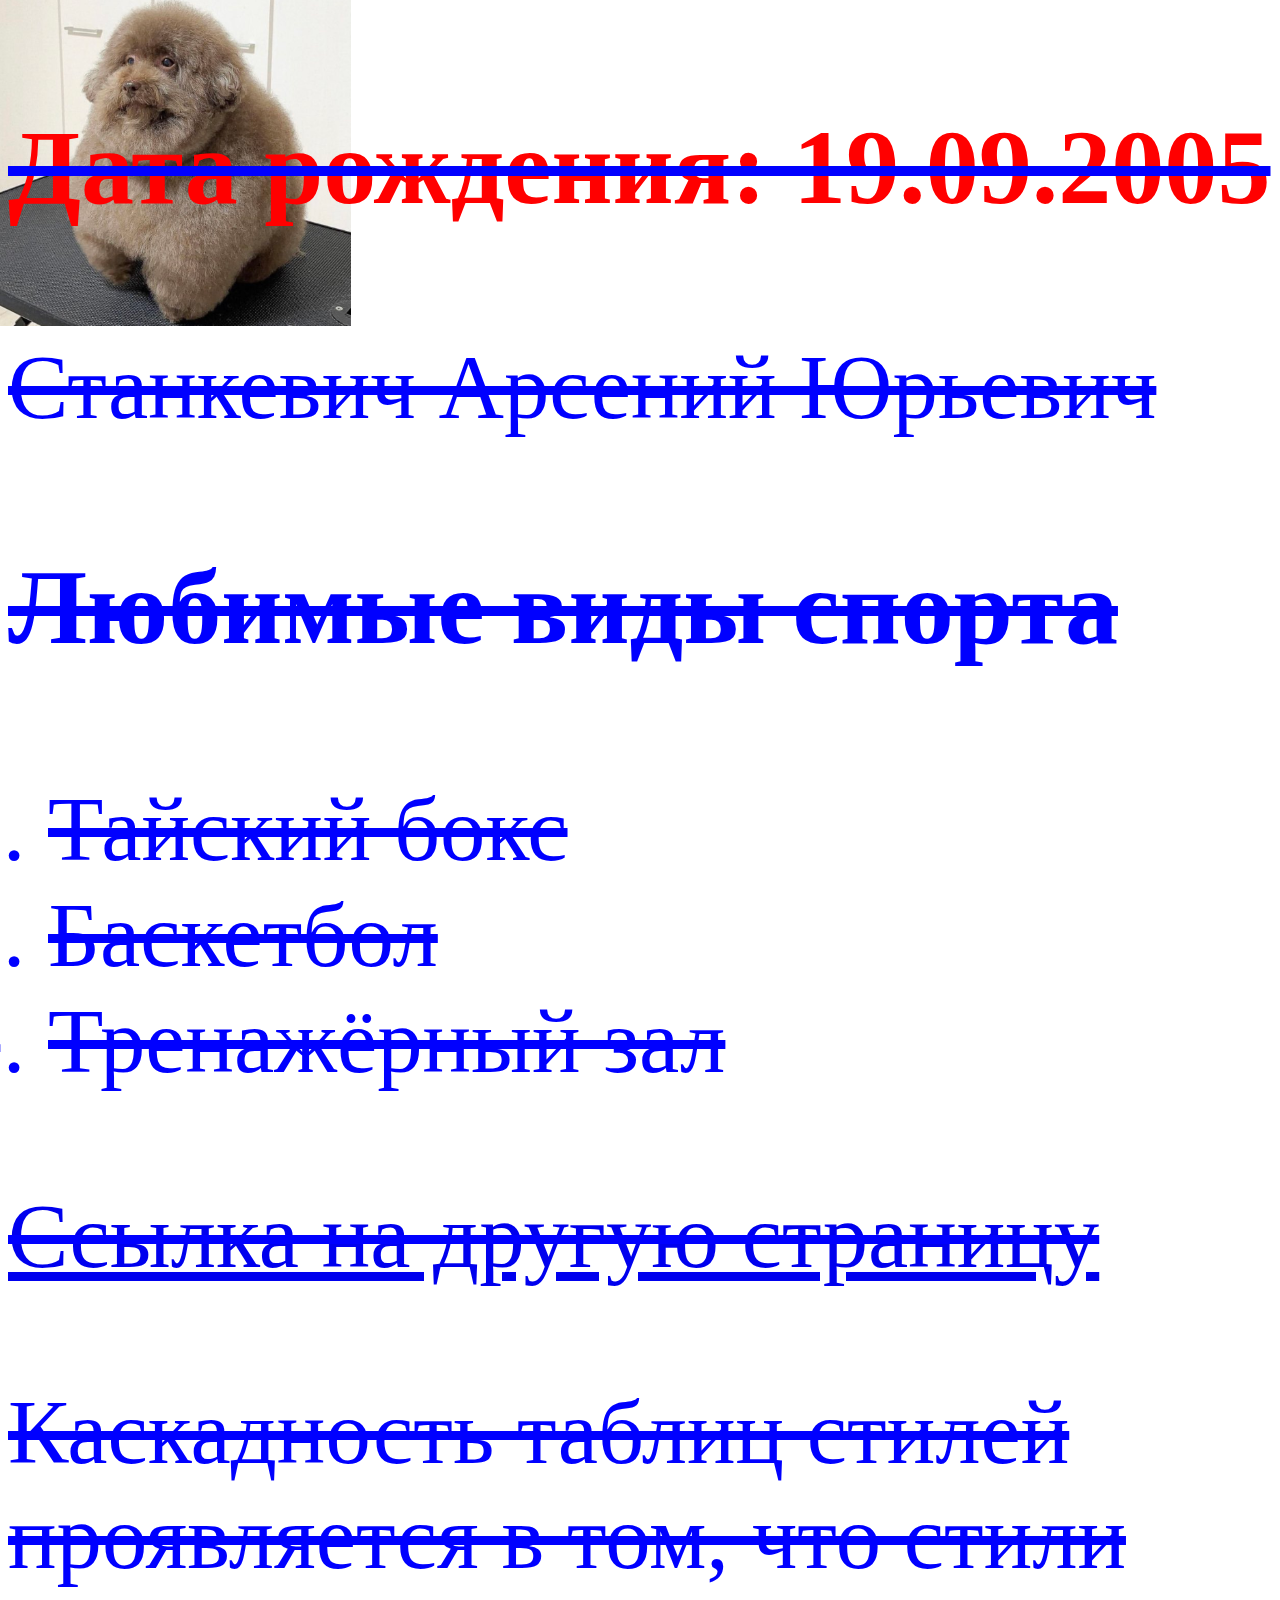
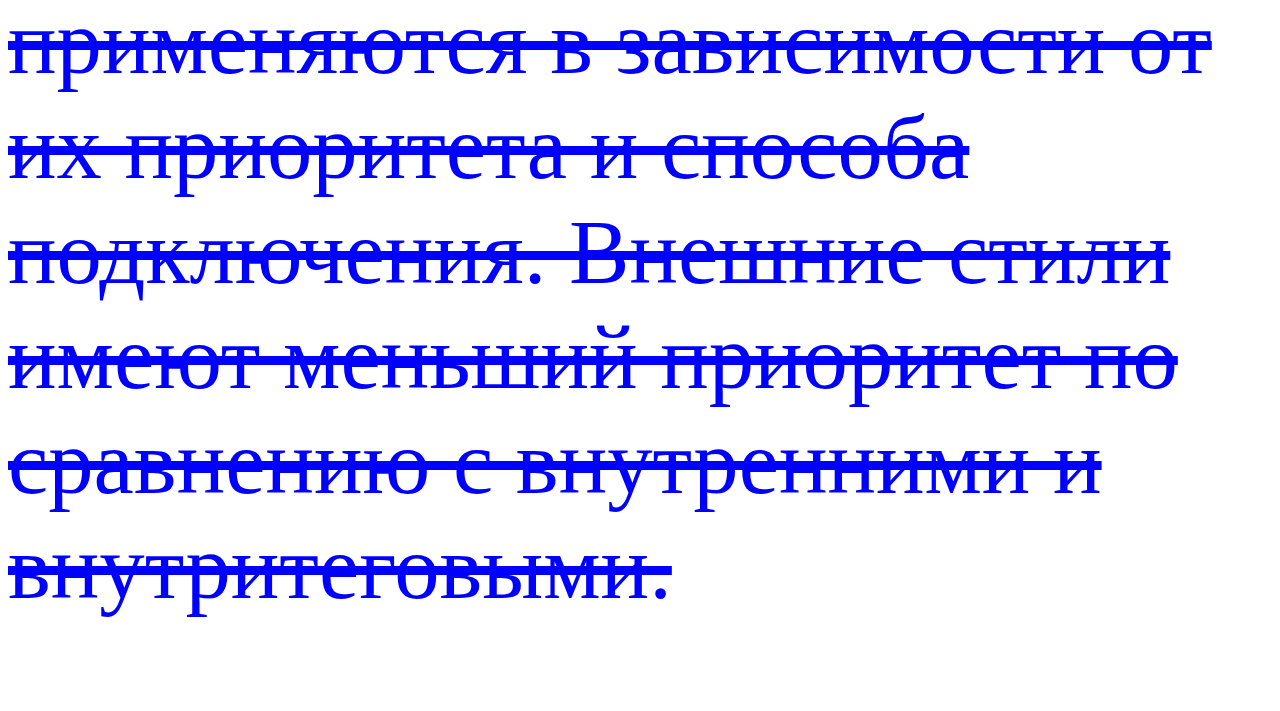
<file: CSS/index.html>
<!DOCTYPE html>
<html lang="ru">
<head>
    <meta charset="UTF-8">
    <meta name="viewport" content="width=device-width, initial-scale=1.0">
    <title>Студент Арсений Станкевич Юрьевич</title>
    <!-- Подключение внешнего файла стилей -->
    <link rel="stylesheet" href="styles.css">
    <!-- Глобальная таблица стилей -->
    <style>
        /* Комментарий 1: Глобальные стили для ссылок */
        a:visited {
            color: green;
            text-decoration: none;
        }
        a:active {
            color: blue;
            text-decoration: none;
        }
    </style>
</head>
<body>
<!-- Внутритеговое включение таблицы стилей -->
<h3 style="color: red; text-align: justify;">Дата рождения: 19.09.2005</h3>

<p>Станкевич Арсений Юрьевич</p>

<h3>Любимые виды спорта</h3>
<!-- Применение селектора-класса -->
<ol class="sports-list">
    <li>Тайский бокс</li>
    <li>Баскетбол</li>
    <li>Тренажёрный зал</li>
</ol>

<a href="anotherpage.html">Ссылка на другую страницу</a>

<p>Каскадность таблиц стилей проявляется в том, что стили применяются в зависимости от их приоритета и способа подключения. Внешние стили имеют меньший приоритет по сравнению с внутренними и внутритеговыми.</p>
</body>
</html>
</file>
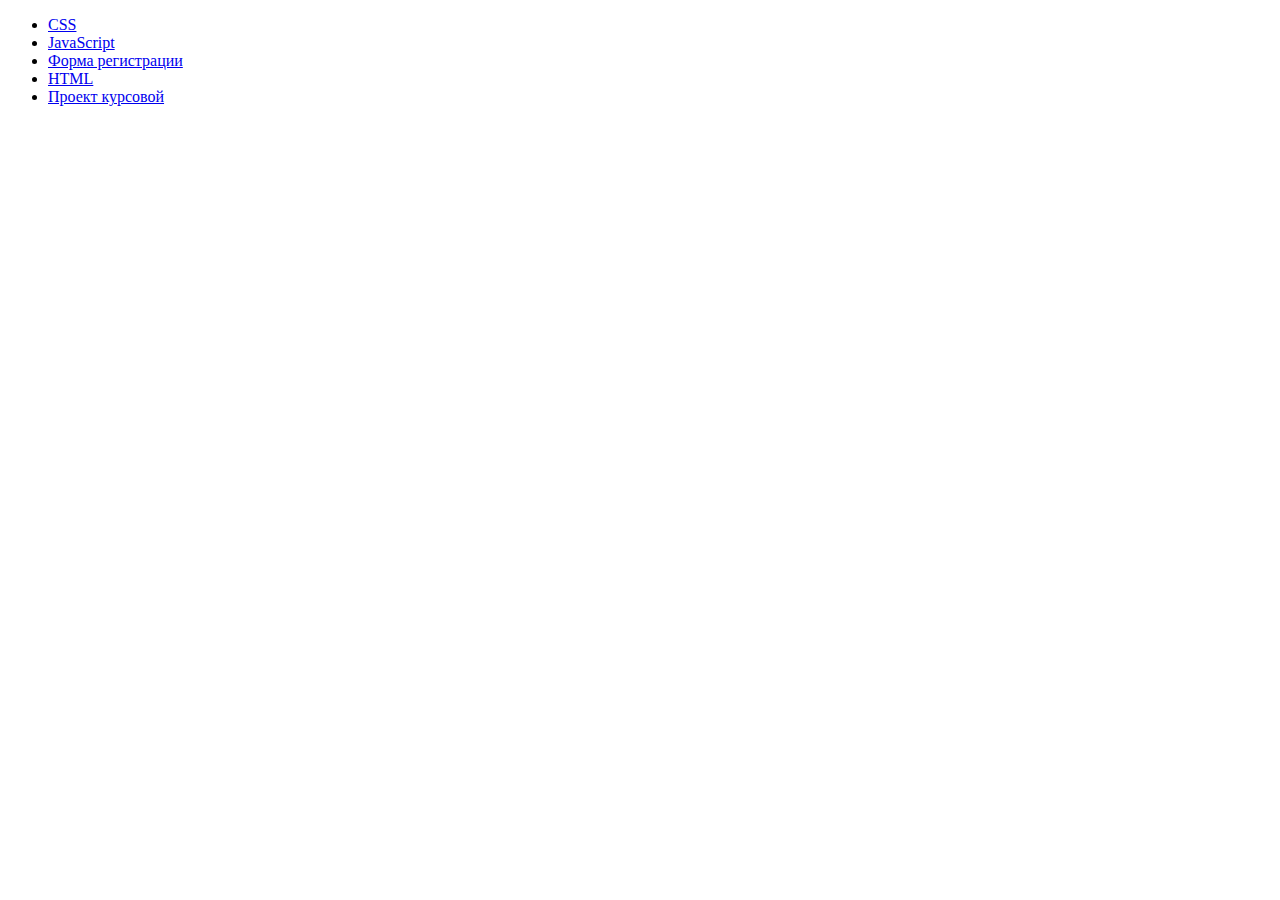
<file: SSILKA.html>
<!DOCTYPE html>
<html lang="en">
<head>
    <meta charset="UTF-8">
    <meta name="viewport" content="width=device-width, initial-scale=1.0">
    <title>Document</title>
</head>
<body>
<ul>
    <li><a href="CSS/index.html">CSS </a></li>
    <li><a href="JavaScript/JS.html">JavaScript</a></li>
    <li><a href="Tem/index.html">Форма регистрации</a></li>
    <li><a href="HTML/Arsen2.html">HTML</a></li>
    <li><a href="Kursovoi%20sait/Kursovoi sait.html">Проект курсовой</a></li>
</ul>
</body>
</html>
</file>
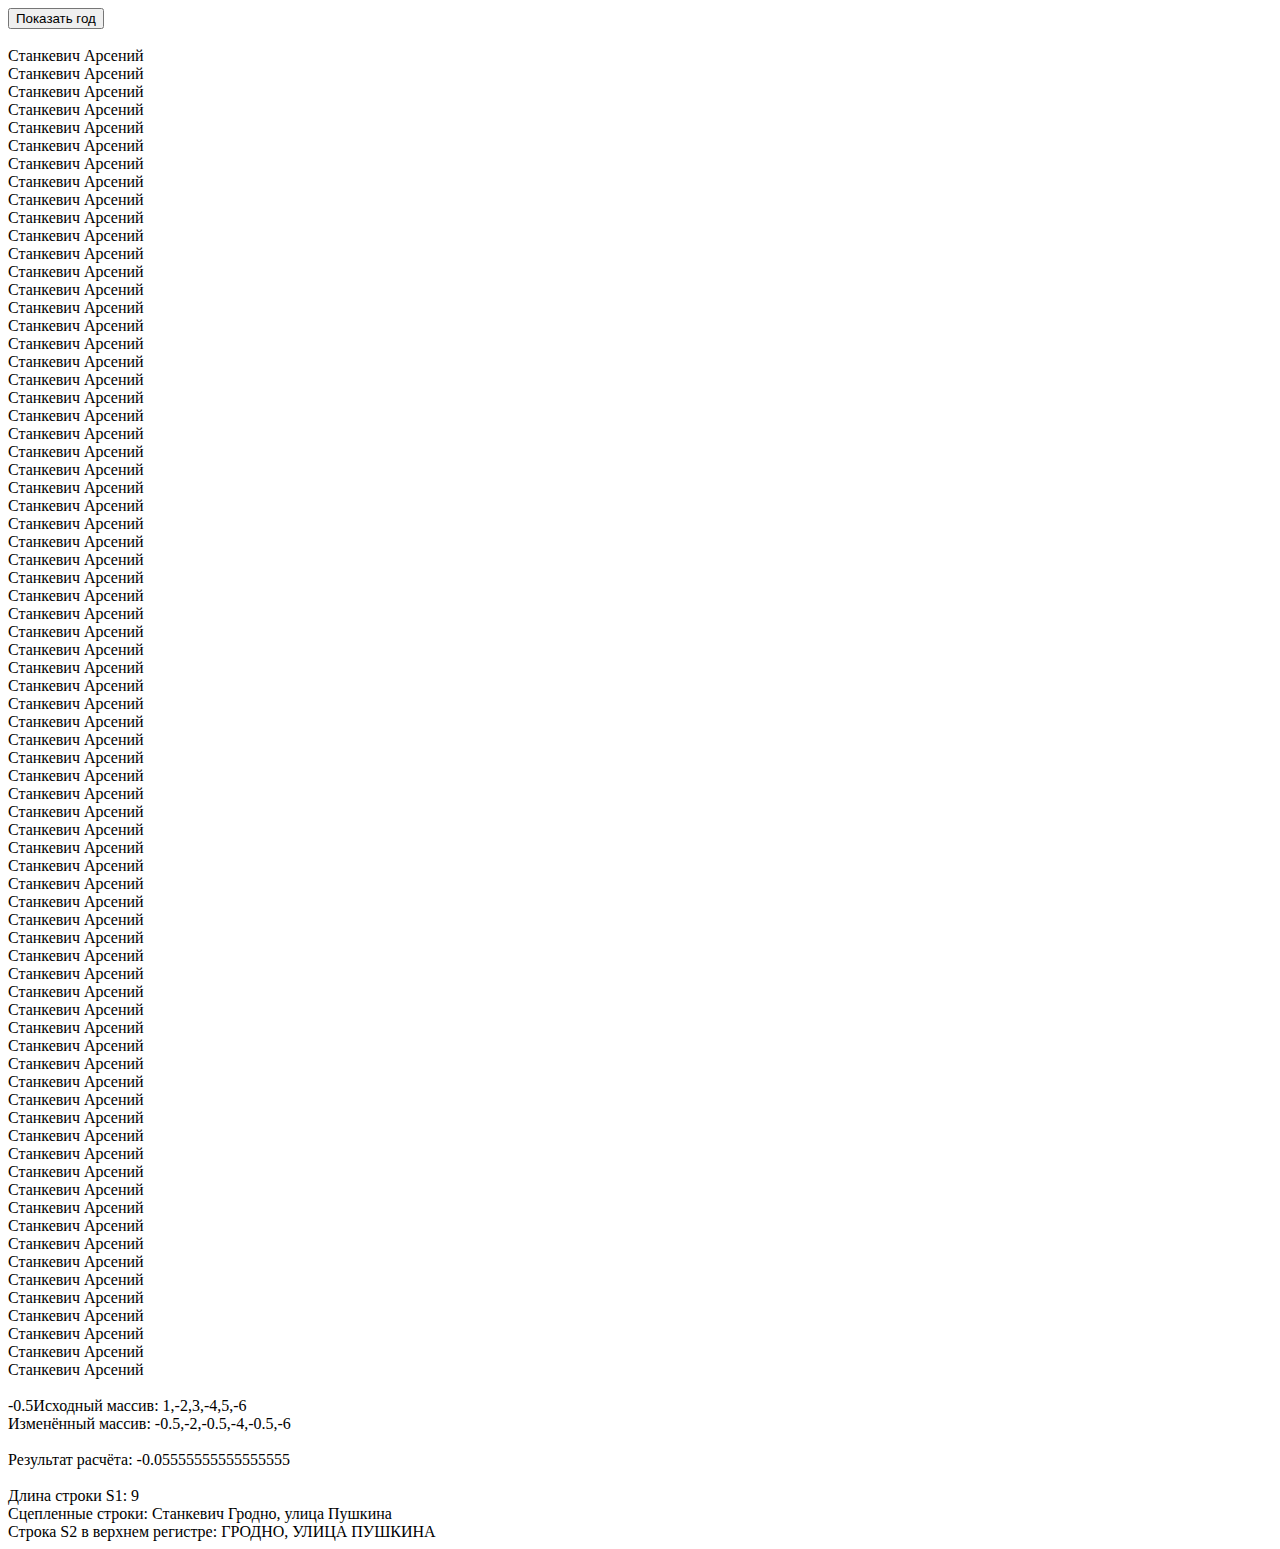
<file: JavaScript/JS.html>
<!DOCTYPE html>
<html lang="en">
<head>
    <meta charset="UTF-8">
    <meta name="viewport" content="width=device-width, initial-scale=1.0">
    <title>Станкевич Арсений ПЗТ-37 Вариант 74 JavaScript</title>
    <script>
        // Задание 1: Работа с объектом Date
        function showDate() {
            const date = new Date();
            const monthYear = `${date.getMonth() + 1}-${date.getFullYear()}`;
            alert(monthYear);
        }
    </script>
</head>
<body>
<!-- Задание 1: Кнопка для показа даты -->
<button onclick="showDate()">Показать год</button>
<br><br>

<!-- Задание 2: Работа с операторами и циклами -->
<script>
    const p = 74; // Количество повторений
    const surname = "Станкевич";
    const name = "Арсений";

    for (let i = 0; i < p; i++) {
        document.write(`${surname} ${name}<br>`);
    }
</script>
<br>

<!-- Задание 3: Работа с объектом Array -->
<script>
    const array = [1, -2, 3, -4, 5, -6];
    const originalArray = [...array];
    const sum = array.reduce((acc, val) => acc + val, 0);
    const average = sum / array.length;
    document.write(average);
    for (let i = 0; i < array.length; i++) {
        if (array[i] > 0) {
            array[i] = average;
        }
    }

    document.write(`Исходный массив: ${originalArray}<br>`);
    document.write(`Изменённый массив: ${array}<br>`);
</script>
<br>

<!-- Задание 4: Работа с объектом Math -->
<script src="mathCalc.js"></script>
<script>
    const x = 5; // Замените на необходимое значение
    const result = calculate(x);

    if (result !== null) {
        document.write(`Результат расчёта: ${result}<br>`);
    }
</script>
<br>

<!-- Задание 5: Работа со строками -->
<script>
    const s1 = "Станкевич";
    const s2 = "Гродно, улица Пушкина";

    // Длина строки s1
    const lengthS1 = s1.length;

    // Сцепление строк
    const concatenatedString = s1 + " " + s2;

    // Преобразование строки s2 в верхний регистр
    const upperS2 = s2.toUpperCase();
    document.write(`Длина строки S1: ${lengthS1}<br>`);
    document.write(`Сцепленные строки: ${concatenatedString}<br>`);
    document.write(`Строка S2 в верхнем регистре: ${upperS2}<br>`);
</script>
</body>
</html>
</file>
<file: CSS/styles.css>
/* Комментарий 2: Стили для body */
body {
    /* Фоновый рисунок */
    background-image: url('background.jpg');
    /* Фоновый рисунок не повторяется */
    background-repeat: no-repeat;
    /* Настройка шрифта */
    font-family: 'Times New Roman', Times, serif;
    font-size: 24mm;
    color: blue;
    text-decoration: line-through;
}

/* Комментарий 3: Стили для списка */
.sports-list {
    /* Нумерация строк списка малыми римскими цифрами */
    list-style-type: armenian;
}
</file>
